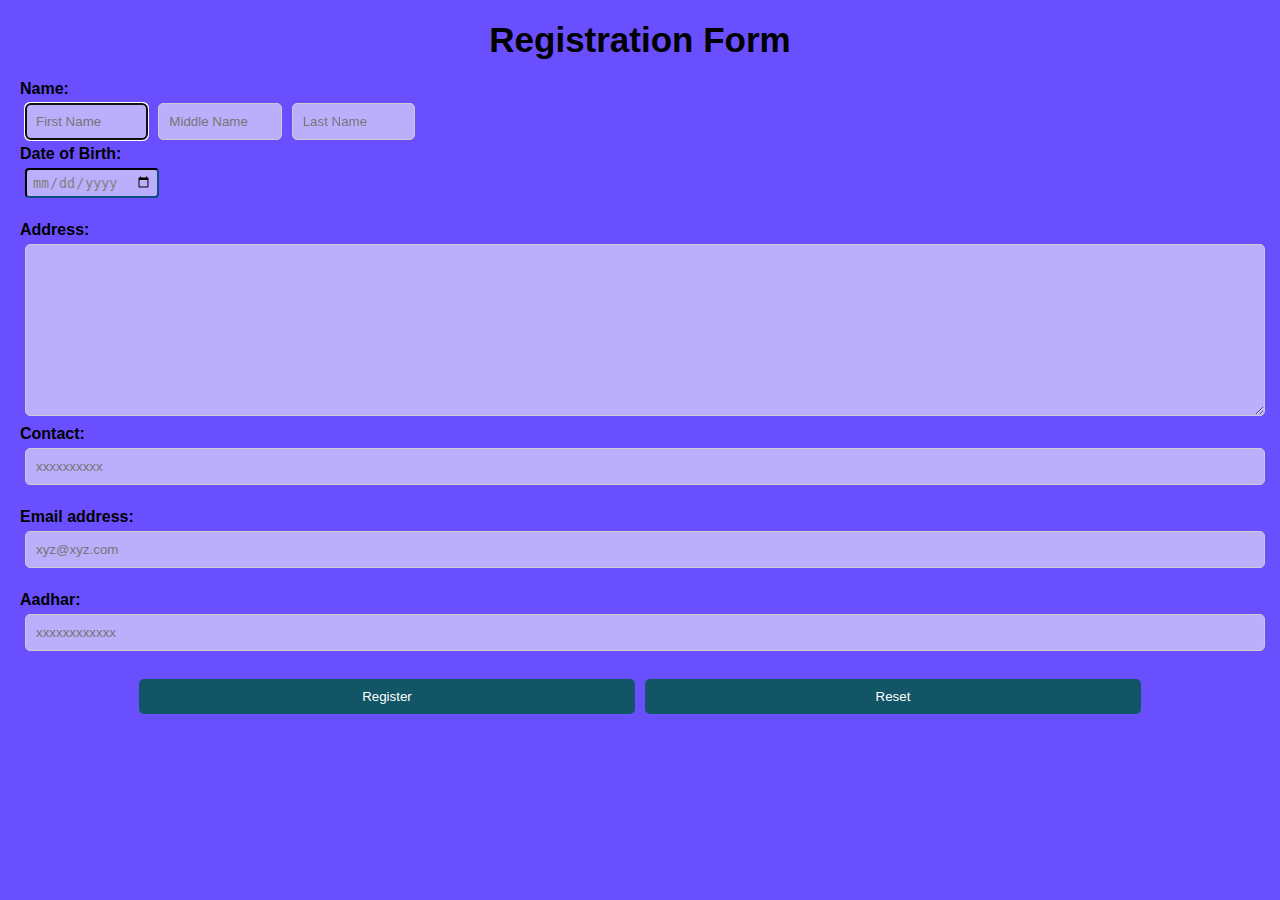
<file: index.html>
<!DOCTYPE html>
<html lang="en">
<head>
  <meta charset="UTF-8">
  <meta name="viewport" content="width=device-width, initial-scale=1">
  <title>Registration Form</title>
  <link href="style.css" rel="stylesheet">
</head>
<body>
  <form id="registration-form" action="mailto:shivamlavhalepatil@gmail.com" method="post" enctype="text/plain">
    <h2>Registration Form</h2>

    <label for="full_name">Name:</label><br>
    <div class="name"><input class="fname" type="text" id="full_name" name="full_name" placeholder="First Name" autofocus required><input class="mname"type="text" id="full_name" name="full_name" placeholder="Middle Name" autofocus required><input class="lname" type="text" id="full_name" name="full_name" placeholder="Last Name" autofocus required></div>

    <label for="">Date of Birth:</label><br>
    <input type="date" id="date" name="date" required><br><br>

    <label for="Address">Address:</label><br>
    <textarea name="Address" id="" cols="30" rows="10"></textarea>

    <label for="Contact">Contact:</label><br>
    <input type="tel" placeholder="xxxxxxxxxx" maxlength="10"><br><br>

    <label for="email_addr">Email address:</label><br>
    <input type="email" id="email_addr" name="email_addr" placeholder="xyz@xyz.com" required><br><br>

    <label>Aadhar:</label><br>
    <input type="tel" placeholder="xxxxxxxxxxxx" maxlength="12" ><br><br>

    <div class="buttons"><button type="submit">Register</button><button type="reset" >Reset</button></div>
    </form>

</body>
</html>
</file>
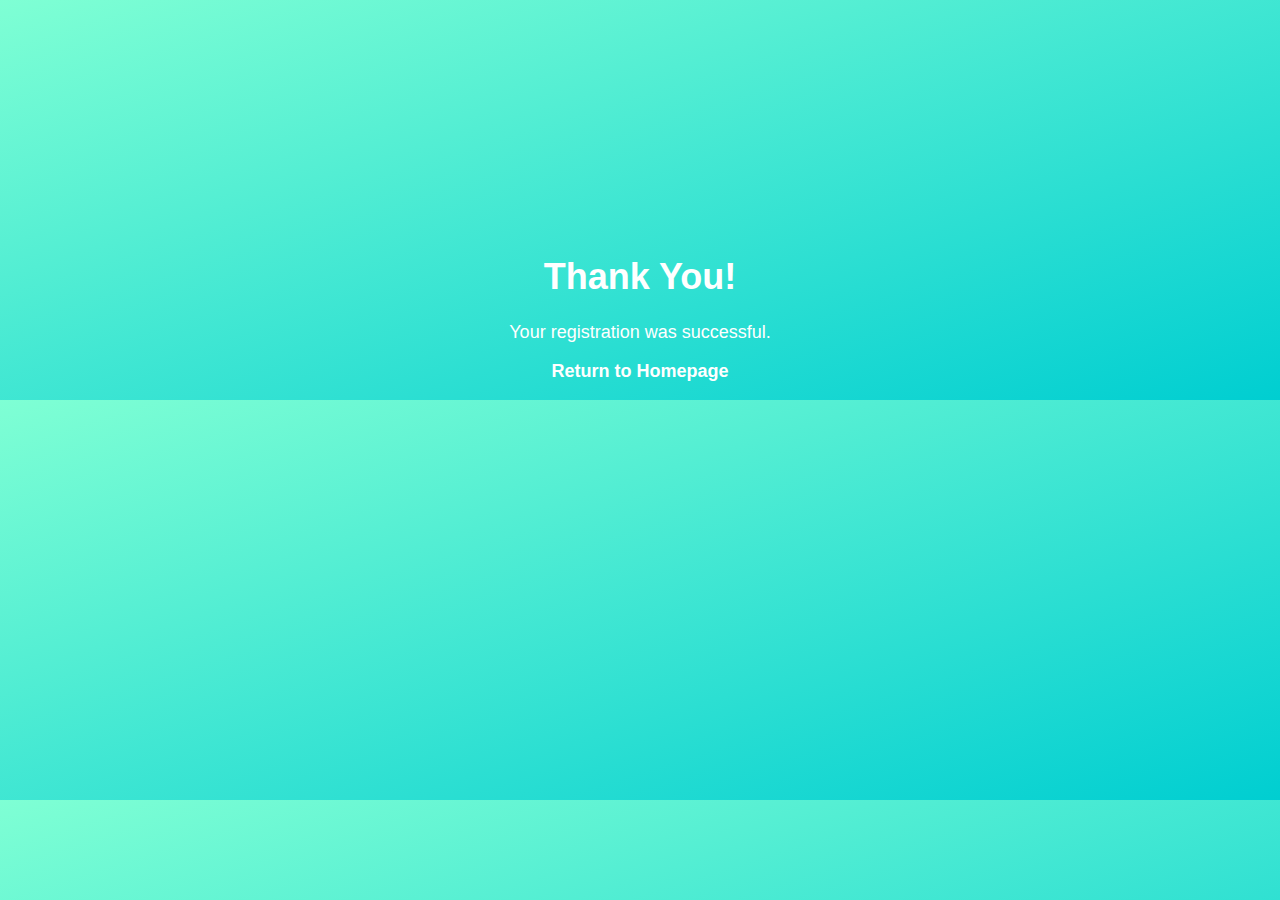
<file: thank-you.html>
<!DOCTYPE html>
<html lang="en">
<head>
  <meta charset="UTF-8">
  <meta name="viewport" content="width=device-width, initial-scale=1.0">
  <title>Thank You</title>
  <style>
    body {
      margin: 0;
      padding: 0;
      font-family: Arial, sans-serif;
      background: linear-gradient(to bottom right, #7FFFD4, #00CED1);
    }

    .container {
      text-align: center;
      margin-top: 20%;
    }

    h1 {
      color: #fff;
      font-size: 36px;
    }

    p {
      color: #fff;
      font-size: 18px;
    }

    a {
      color: #fff;
      text-decoration: none;
      font-weight: bold;
    }

    a:hover {
      text-decoration: underline;
    }
  </style>
</head>
<body>
  <div class="container">
    <h1>Thank You!</h1>
    <p>Your registration was successful.</p>
    <p><a href="index.html">Return to Homepage</a></p>
  </div>
</body>
</html>
</file>
<file: style.css>
* {
    box-sizing: border-box;
    margin: 0;
    padding: 0;
  }
  
  body {
    text-decoration-color: black;
    font-family: Arial, sans-serif;
    background-color:rgb(106, 79, 255);
    padding: 20px;
  }
  
  #order_form {
    max-width: 500px;
    margin: 0 auto;
    background-color: rgb(143, 123, 254);
    padding: 20px;
    border-radius: 8px;
    box-shadow: 0 2px 5px rgba(0, 0, 0, 0.1);
  }
  .name{
    
    display:flex;
    width:400px;
  }
  .fname{
    margin:5px;
  }
  .mname{
    margin:5px;
  }
  .lname{
    margin:5px;
  }
  h2 {
    font-size:35px;
    text-align: center;
    margin-bottom: 20px;
    color: #000000;
  }
  input[type="date"] {
    background-color: rgb(187, 175, 252);
    border-color:rgb(5, 26, 43);
    color:grey;
    border-radius:4px;
    height:30px;
    margin:5px;
    padding:5px;
  }

  input[type="text"],
  input[type="email"],
  input[type="tel"],
  select,
  textarea {
    background-color: rgb(187, 175, 252);
    width: 100%;
    padding: 10px;
    margin-bottom: 15px;
    border: 1px solid #ccc;
    border-radius: 5px;
    margin:5px;
  }
  
  
  
  button[type="reset"] {
    width: 40%;
    padding: 10px;
    background-color:#156;
    color: #fff;
    border: none;
    border-radius: 5px;
    cursor: pointer;
    transition: background-color 0.3s ease;
    margin:5px;
  }

  button[type="submit"] {
    width: 40%;
    padding: 10px;
    background-color:#156;
    color: #fff;
    border: none;
    border-radius: 5px;
    cursor: pointer;
    transition: background-color 0.3s ease;
    margin:5px;
  }
  button[type="reset"]:hover {
    background-color:rgb(80, 154, 172);
  }

  button[type="submit"]:hover {
    background-color:rgb(80, 154, 172);
  }
  .buttons{
    display:flex;
    justify-content:center;
    align-items:center;
  }
  label {
    font-weight: bold;
  }
  
  textarea {
    resize: vertical;
  }
  
  @media screen and (max-width: 600px) {
    #order_form {
      max-width: 100%;
    }
  }
</file>
